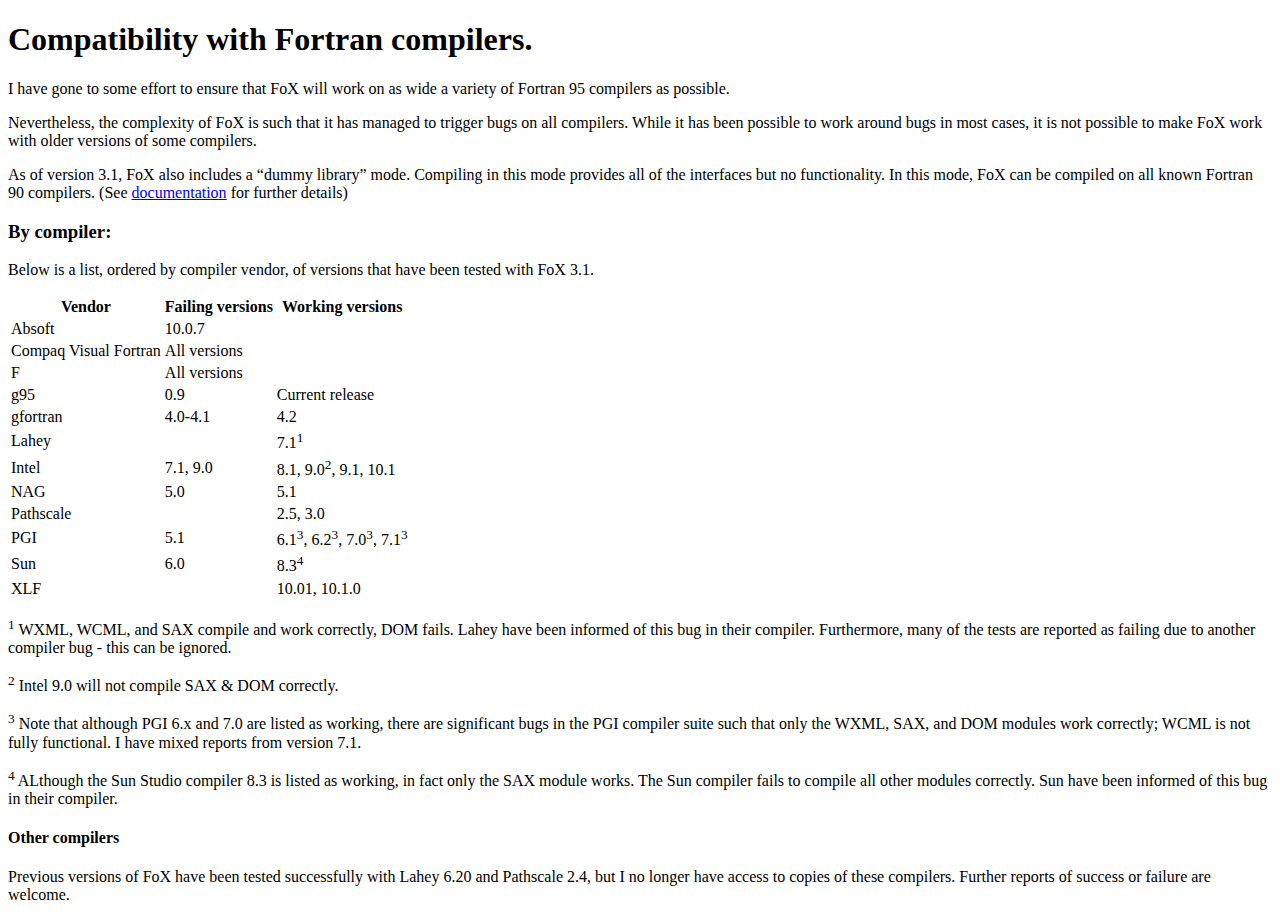
<file: compat.html>
<!DOCTYPE html PUBLIC "-//W3C//DTD XHTML 1.0 Transitional//EN" "http://www.w3.org/TR/xhtml1/DTD/xhtml1-transitional.dtd">
<html xmlns="http://www.w3.org/1999/xhtml">
<head>
<title>FoX compatibility matrix</title>   
</head>

<body>
<div class="hentry p1 post publish alt">
      <div class="entry-content">
        <h1>Compatibility with Fortran compilers.</h1>
<p>I have gone to some effort to ensure that FoX will work on as wide a variety of Fortran 95 compilers as possible.</p>
<p>Nevertheless, the complexity of FoX is such that it has managed to trigger bugs on all compilers. While it has been possible to work around bugs in most cases, it is not possible to make FoX work with older versions of some compilers.</p>
<p>As of version 3.1, FoX also includes a “dummy library” mode. Compiling in this mode provides all of the interfaces but no functionality. In this mode, FoX can be compiled on all known Fortran 90 compilers. (See <a href="http://www.uszla.me.uk/FoX/DoX/Compilation.html#dummy_library" title="external link to http://www.uszla.me.uk/FoX/DoX/Compilation.html#dummy_library" class="http">documentation</a> for further details)</p>
<h3>By compiler:</h3>
<p>Below is a list, ordered by compiler vendor, of versions that have been tested with FoX 3.1.</p>

<table>
<tr><th>Vendor</th><th>Failing versions</th><th>Working versions</th></tr>
<tr><td>Absoft</td><td>10.0.7</td><td></td></tr>
<tr><td>Compaq Visual Fortran</td><td>All versions</td><td></td></tr>
<tr><td>F</td><td>All versions</td><td></td></tr>
<tr><td>g95</td><td>0.9</td><td>Current release</td></tr>

<tr><td>gfortran</td><td>4.0-4.1</td><td>4.2</td></tr>
<tr><td>Lahey</td><td></td><td>7.1<sup>1</sup></td></tr>
<tr><td>Intel</td><td>7.1, 9.0</td><td>8.1, 9.0<sup>2</sup>, 9.1, 10.1</td></tr>
<tr><td>NAG</td><td>5.0</td><td>5.1</td></tr>

<tr><td>Pathscale</td><td></td><td>2.5, 3.0</td></tr>
<tr><td>PGI</td><td>5.1</td><td>6.1<sup>3</sup>, 6.2<sup>3</sup>, 7.0<sup>3</sup>, 7.1<sup>3</sup></td></tr>
<tr><td>Sun</td><td>6.0</td><td>8.3<sup>4</sup></td></tr>

<tr><td>XLF</td><td></td><td>10.01, 10.1.0</td></tr>
</table>
<p><sup>1</sup>
WXML, WCML, and SAX compile and work correctly, DOM fails. Lahey have been informed of this bug in their compiler. Furthermore, many of the tests are reported as failing due to another compiler bug - this can be ignored.</p>
<p><sup>2</sup>
Intel 9.0 will not compile SAX &amp; DOM correctly.</p>
<p><sup>3</sup>
Note that although PGI 6.x and 7.0 are listed as working, there are significant bugs in the PGI compiler suite such that only the WXML, SAX, and DOM modules work correctly; WCML is not fully functional. I have mixed reports from version 7.1.</p>

<p><sup>4</sup>
ALthough the Sun Studio compiler 8.3 is listed as working, in fact only the SAX module works. The Sun compiler fails to compile all other modules correctly. Sun have been informed of this bug in their compiler.</p>
<h4>Other compilers</h4>
<p>Previous versions of FoX have been tested successfully with Lahey 6.20 and Pathscale 2.4, but I no longer have access to copies of these compilers. Further reports of success or failure are welcome.</p>
      </div> <!-- .entry-content -->
    </div> <!-- #post-ID -->

    </div><!-- #primarycontent .hfeed -->

  </div> <!-- #current-content -->

</body>
</html>
</file>
